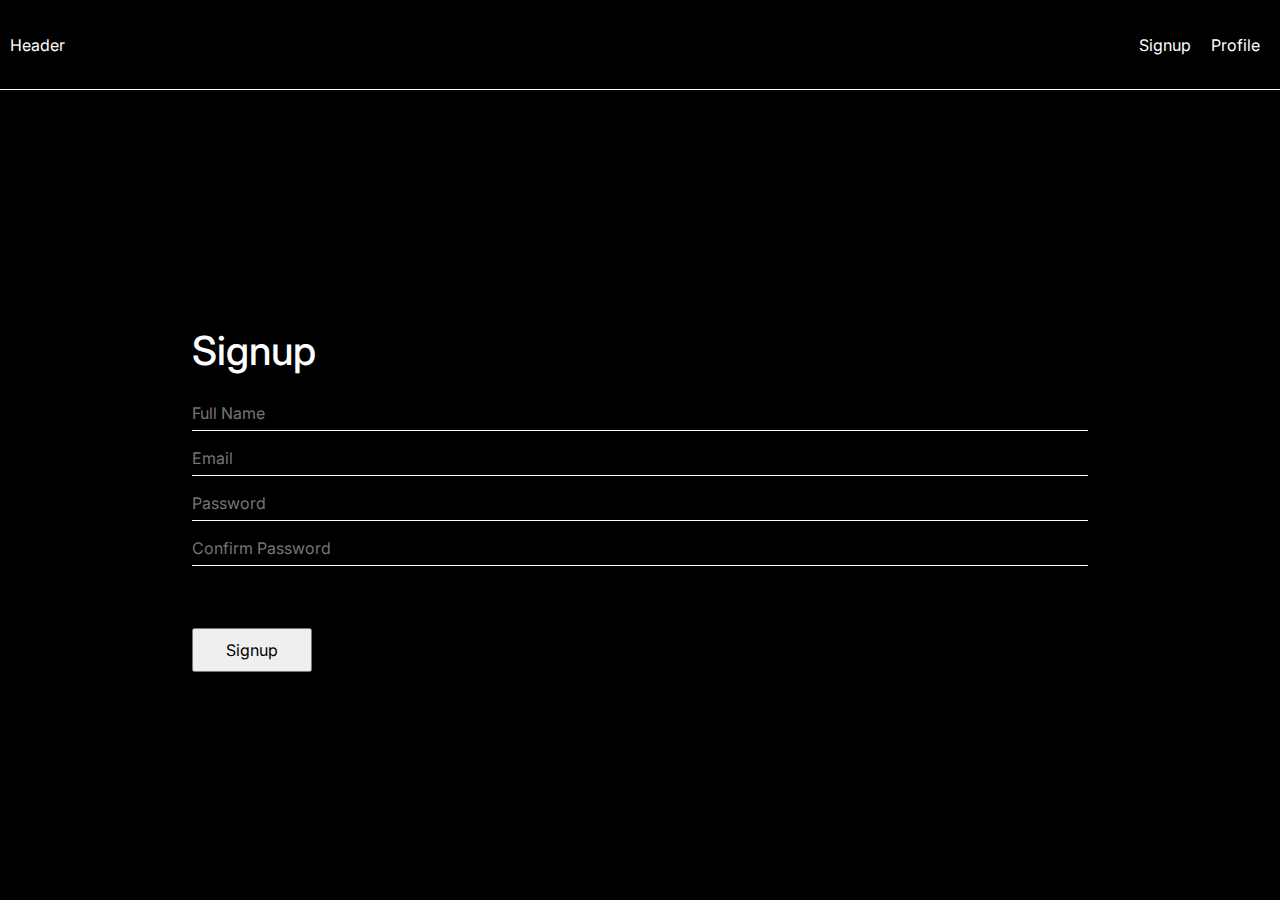
<file: index.html>
<!DOCTYPE html>
<html lang="en">
<head>
    <meta charset="UTF-8">
    <meta name="viewport" content="width=device-width, initial-scale=1.0">
    <title>Signup Page</title>
    <link rel="stylesheet" href="style.css">
</head>
<body>
    <div class="container">
        <header>
            <div class="left">
              <p>Header</p>
            </div>
            <div class="right">
                <p id="Signup"><a href="index.html">Signup</a></p>
                <p id="Profile"><a href="profile.html">Profile</a></p>
            </div>
        </header>

      <div class="main">
        <form class="signup-form">
            <h1>Signup</h1>
           <div class="inputs">
           <input type="text"  id="name" placeholder="Full Name" autocomplete="off"><br>
           <input type="email"  id="email" placeholder="Email" autocomplete="off"><br>
           <input type="password"  id="password" placeholder="Password"><br>
           <input type="password"  id="confirm-password" placeholder="Confirm Password"><br>
        </div>

        <div class="alert-message">
            <!-- <p>Error : All the fields are mandatory</p> -->
        </div>

        <button id="signup-btn" type="submit">Signup</button>

    </form>
      </div>
    </div>

    <script src="script.js"></script>
</body>
</html>
</file>
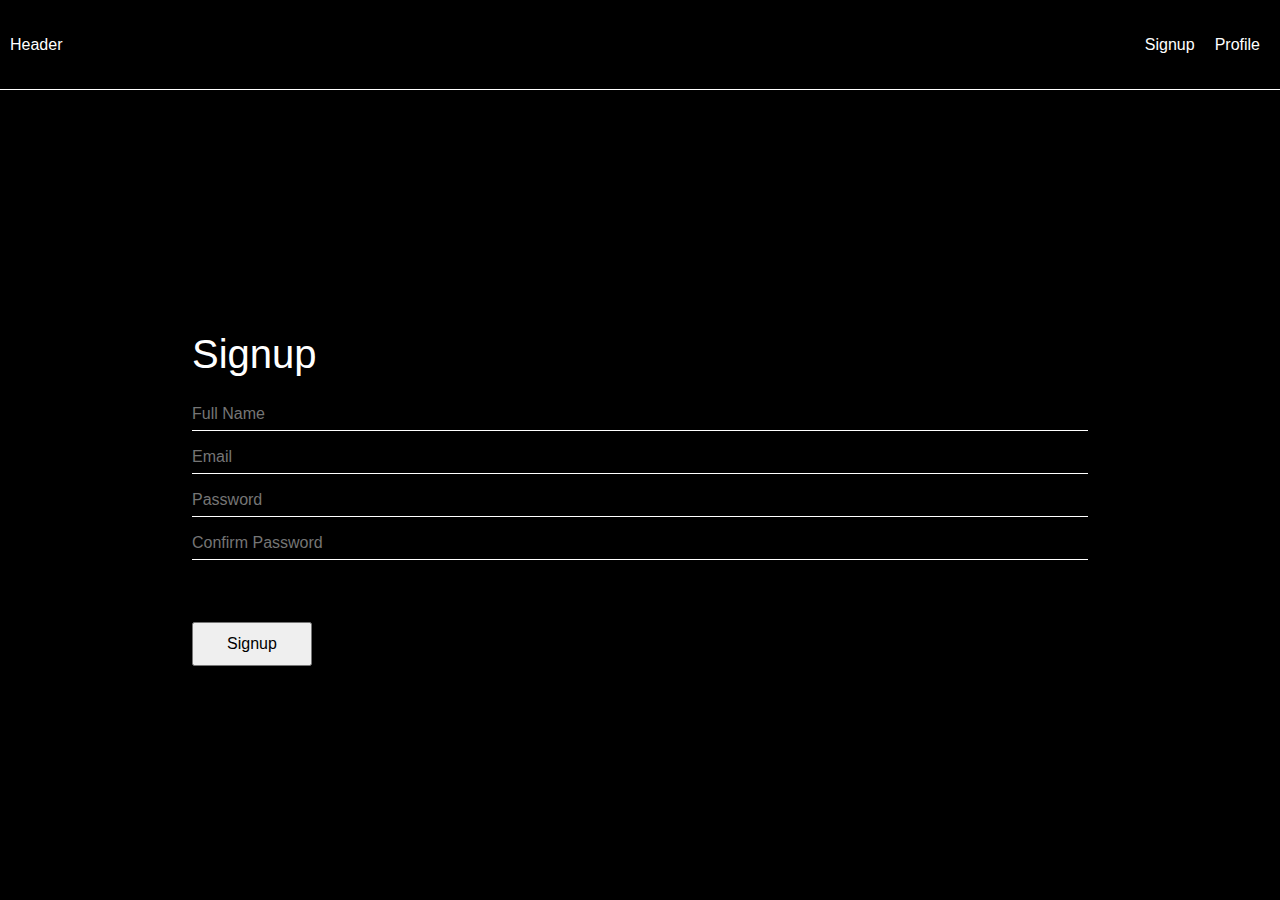
<file: profile.html>
<!DOCTYPE html>
<html lang="en">
<head>
    <meta charset="UTF-8">
    <meta name="viewport" content="width=device-width, initial-scale=1.0">
    <title>Profile Page</title>
    <link rel="stylesheet" href="style.css">
</head>
<body>
    <div class="container">
        <header>
            <div class="left">
              <p>Header</p>
            </div>
            <div class="right">
                <p id="Signup"><a href="index.html">Signup</a></p>
                <p id="Profile"><a href="profile.html">Profile</a></p>
            </div>
        </header>

        <div class="details-section">
        <div class="details">
         <h1>Profile </h1>
         <h1>Full Name : <span id="fullName"></span> </h1>
         <h1>Email : <span id="email"></span> </h1>
         <h1>Password : <span id="password"></span> </h1>
         <button id="logout-btn">Logout</button>
        </div>

    </div>
    <script src="profile.js"></script>
</body>
</html>
</file>
<file: style.css>
@import url('https://fonts.googleapis.com/css2?family=Inter:wght@300;400;500;600&display=swap');
*{
    margin: 0;
    padding: 0;
    box-sizing:border-box;
    font-family: 'Inter', sans-serif;
}

:root{
    --white:#FFFFFF;
    --light-red:#FF4F4F;
    --light-green:#7ECD71;
    --bg-color:#000000;
}

.container{
    /* border:1px solid red; */
    background-color:var(--bg-color);
    color:var(--white);
    min-height:100vh;
}

.container header{
    display:flex;
    justify-content:space-between;
    padding:0 10px;
    height:10vh;
    border-bottom:1px solid var(--white);
    align-items: center;
}
header .right{
    display:flex;
} 
.right p{
    margin:10px;
}

.right p a{
    color:var(--white);
    text-decoration: none;
}
/* ------sgnup form style ----------- */

.container .main{
    /* border:1px solid blue; */
    height: calc(100vh - 11vh);
    display:grid;
    place-items: center;
}


.signup-form{
    width:70%;
    position: relative;
    /* top:-2rem; */
    /* border:1px solid black; */
}   
.signup-form h1{
    margin:1rem 0;
    font-size:2.5rem;
    font-weight:500;
}
.signup-form input{
    width:100%;
    margin:5px 0;
    border:none;
    border-bottom:1px solid var(--white);
    font-size:1rem;
    background-color:transparent;
    padding:7px 0;
    color:var(--white);
}
input:focus{
    outline: none;
}


.signup-form .alert-message{
    margin:1rem 0;
    /* border:1px solid red; */
   height:25px;
   display: flex;
   align-items: center;
}

.signup-form #signup-btn{
    width:120px;
    line-height:2.5;
    font-size:1rem;
    cursor: pointer;
}

/*-------profile page style--------------*/

.details-section{
    height:calc(100vh - 11vh);
    padding:2rem;
}
/* .details-section .details{
/* border:1px solid  red; */
} */
.details h1{
    margin:2rem 0;
    font-weight:500;
}
.details #logout-btn{
    width:130px;
    line-height:2.3;
    font-size:1rem;
    cursor: pointer;
}

.error{
    color:var(--light-red);
}
.success{
    color:var(--light-green);
}
</file>
